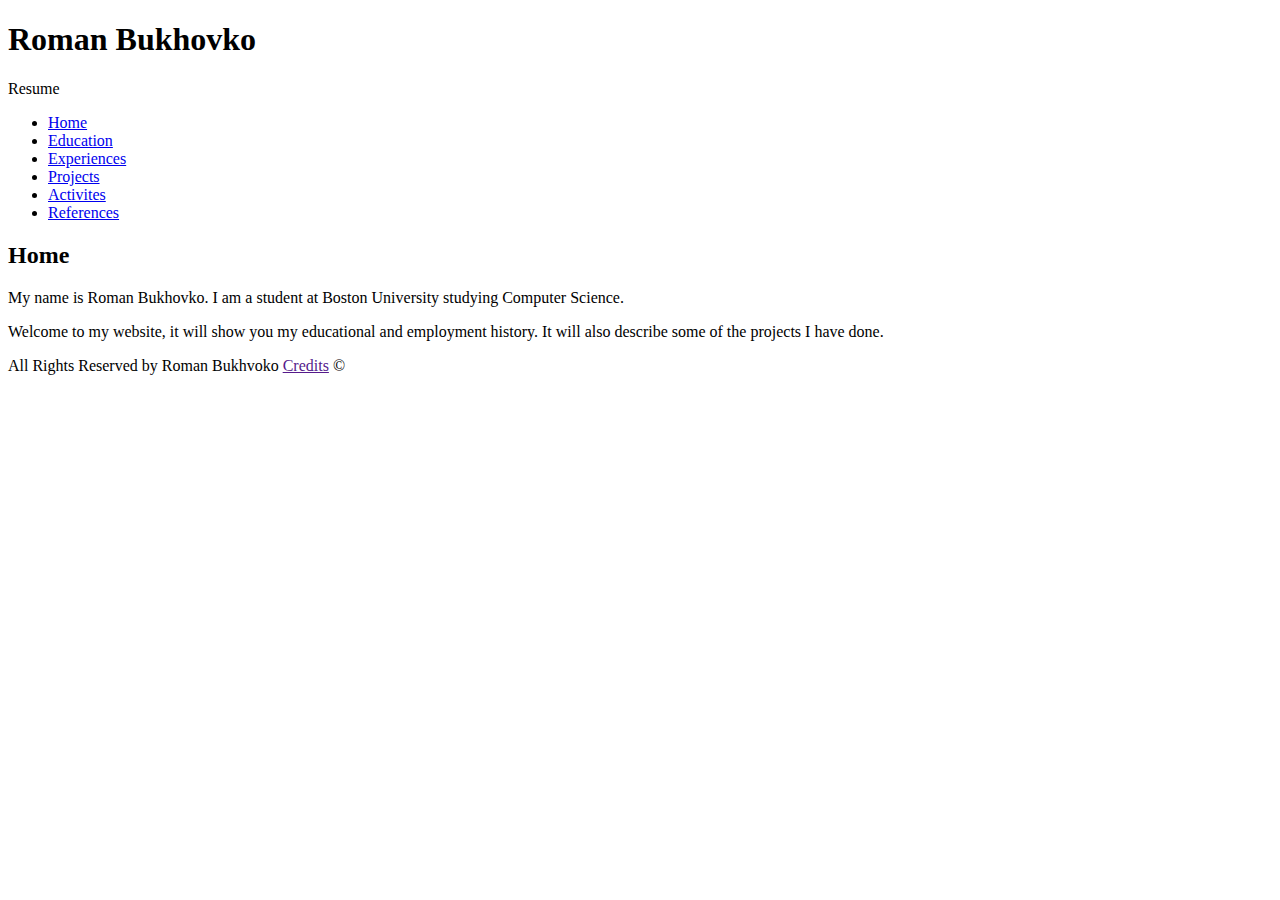
<file: mp-1/index.html>
<!DOCTYPE html>
<html lang="en">
    <header>
        <h1>Roman Bukhovko</h1>
        <p>Resume</p>
    </header>
    <nav>
    <ul>
        <li><a href="home">Home</a></li>
        <li><a href="ed">Education</a></li>
        <li><a href="work">Experiences</a></li>
        <li><a href="proj">Projects</a></li>
        <li><a href="act">Activites</a></li>
        <li><a href="ref">References</a></li>
    </ul>
    </nav>
    <main>
        <h2 id="home">Home</h2>
        <p>My name is Roman Bukhovko. I am a student at Boston University studying Computer Science.</p>
        <p>Welcome to my website, it will show you my educational and employment history. It will also describe some of the projects I have done.</p>
    </main>
    <footer>
        <p>All Rights Reserved by Roman Bukhvoko <a href="">Credits</a> &#169</p>
    </footer>
</html>
</file>
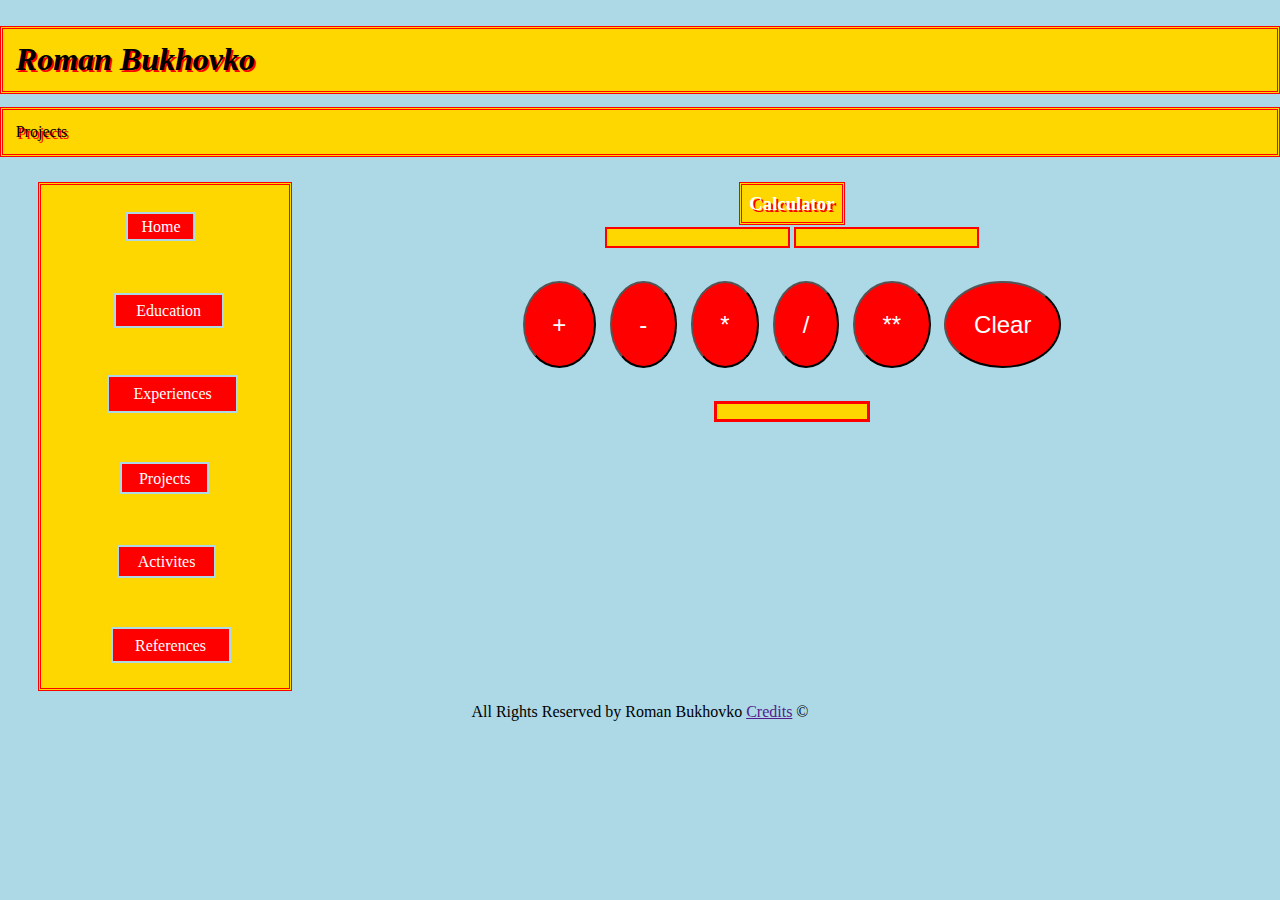
<file: mp-1/proj/proj.html>
<!DOCTYPE html>
<html lang="en">
    <head>
        <meta charset="UTF-8">
        <title>Projects | Resume</title>
    </head>
    <!--Header to introduce myself and what the title is-->
    <header>
        <link rel="stylesheet" type="text/css" href="proj.css">
        <h1>Roman Bukhovko</h1>
        <p>Projects</p>
    </header>
    <div id="page-wrapper">
        <!--Navigation menu-->
        <nav>
            <!--Unordered list to navigate the website-->
            <ul>
                <li><a href="../home/index.html">Home</a></li>
                <li><a href="../ed/ed.html">Education</a></li>
                <li><a href="../work/work.html">Experiences</a></li>
                <li><a href="proj.html">Projects</a></li>
                <li><a href="../act/act.html">Activites</a></li>
                <li><a href="../ref/ref.html">References</a></li>
            </ul>
        </nav>
        <!--Calculator made with JS-->
        <main>
            <h3>Calculator</h3>
            <p>
                <div id="inputs">
                    <label for="first"></label><input id="first">
                    <label for="second"></label><input id="second">
                </div>
                <div id="buttons">
                    <button onclick="addition()">+</button>
                    <button onclick="subtraction()">-</button>
                    <button onclick="multiplication()">*</button>
                    <button onclick="division()">/</button>
                    <button onclick="power()">**</button>
                    <button onclick="clearEverything()">Clear</button>
                </div>
                <output id="output"><p></p></output>
            </p>
        </main>
        <script src="proj.js"></script>
    </div>
    <footer>
        <p>All Rights Reserved by Roman Bukhovko <a href="">Credits</a> &#169</p>
    </footer>
</html>
</file>
<file: mp-1/proj/proj.css>
*{
    margin: 0;
    box-sizing: border-box;
    background-color: lightblue;
}

#page-wrapper{
    display: flex;
    flex-direction: row;
    width: 100%;
    height: 100%;
    padding: 1%;
}

header h1{
    font-style: italic;
    text-shadow: 2px 2px #ff0000;
    background-color: gold;
    text-align: left;
    margin-top: 2%;
    padding: 1%;
    border-style: double;
    border-color: #ff0000;
}

header p{
    background-color: white;
    margin-top: 1%;
    margin-bottom: 1%;
    padding: 1%;
    text-shadow: 2px 2px #ff0000;
    background-color: gold;
    text-align: left;
    border-style: double;
    border-color: #ff0000;
}

div label{
    color: red;
    font-size: 120%;
}

main{
    margin-bottom: 2%;
    display: flex;
    flex-direction: column;
    align-items: center;
    margin: 0% auto;
}

main h3{
    margin: 0% 5%;
    background-color: gold;
    text-shadow: 2px 2px #ff0000;
    border-style: double;
    border-color: #ff0000;
    padding: 2%;
    color: white;
}

#first{
    border-style: solid;
    border-color: #ff0000;
    background-color: gold;
}

#second{
    border-style: solid;
    border-color: #ff0000;
    background-color: gold;
}

#buttons{
    display: flex;
    flex-direction: row;
    margin: 2%;
    padding: 5%;
    justify-content: center;
}

main button{
    margin: 5%;
    padding: 20%;
    color: white;
    border-radius: 50%;
    background-color: #ff0000;
    font-size: 150%;
}

#output{
    padding: 2% 20%;
    border-style: solid;
    border-color: #ff0000;
    background-color: gold;
}

nav{
    background-color: gold;
    height: auto;
    margin: 0% 2% 0%;
    padding: 0% 5% 0%;
    border-style: double;
    border-color: #ff0000;
}

nav ul{
    position: relative; 
    list-style-type: none;
    display: flex;
    flex-direction: column;
    background-color: gold;
    align-items: center;
    left: -30%;
}

nav li{
    margin: 40% 0% 40%;
}

nav a{
    text-decoration: none;
    color: white;
    background-color: #ff0000;
    padding: 10% 30% 10%;
    border: 2px;
    border-color: lightblue;
    border-style: solid;
}

a:hover{
    background-color: lightblue;
}

footer{
    text-align: center;
}

#output{
    color: red;
}

@media screen and (max-width: 750px){
    #page-wrapper{
        display: flex;
        flex-direction: column;
        width: 100%;
        height: 100%;
        padding: 1%;
    }

    header h1{
        text-align: center;
    }
    
    header p{
        text-align: center;
    }

    main{
        margin-bottom: 2%;
        display: flex;
        flex-direction: column;
    }
    
    nav{
        background-color: gold;
        height: auto;
        border-style: double;
        border-color: #ff0000;
        padding: 3%;
    }
    
    nav ul{
        list-style-type: none;
        display: flex;
        flex-direction: row;
        background-color: gold;
        align-items: center;
        margin: 0% 30% 0%;
    }
    
    nav li{
        margin: 10% 6% 10%;
        position: relative; 
        left: -20%
    }

    nav a{
        text-decoration: none;
        color: white;
        background-color: #ff0000;
        padding: 5% 10% 5%;
        border: 2px;
        border-color: lightblue;
        border-style: solid;
    }
}
</file>
